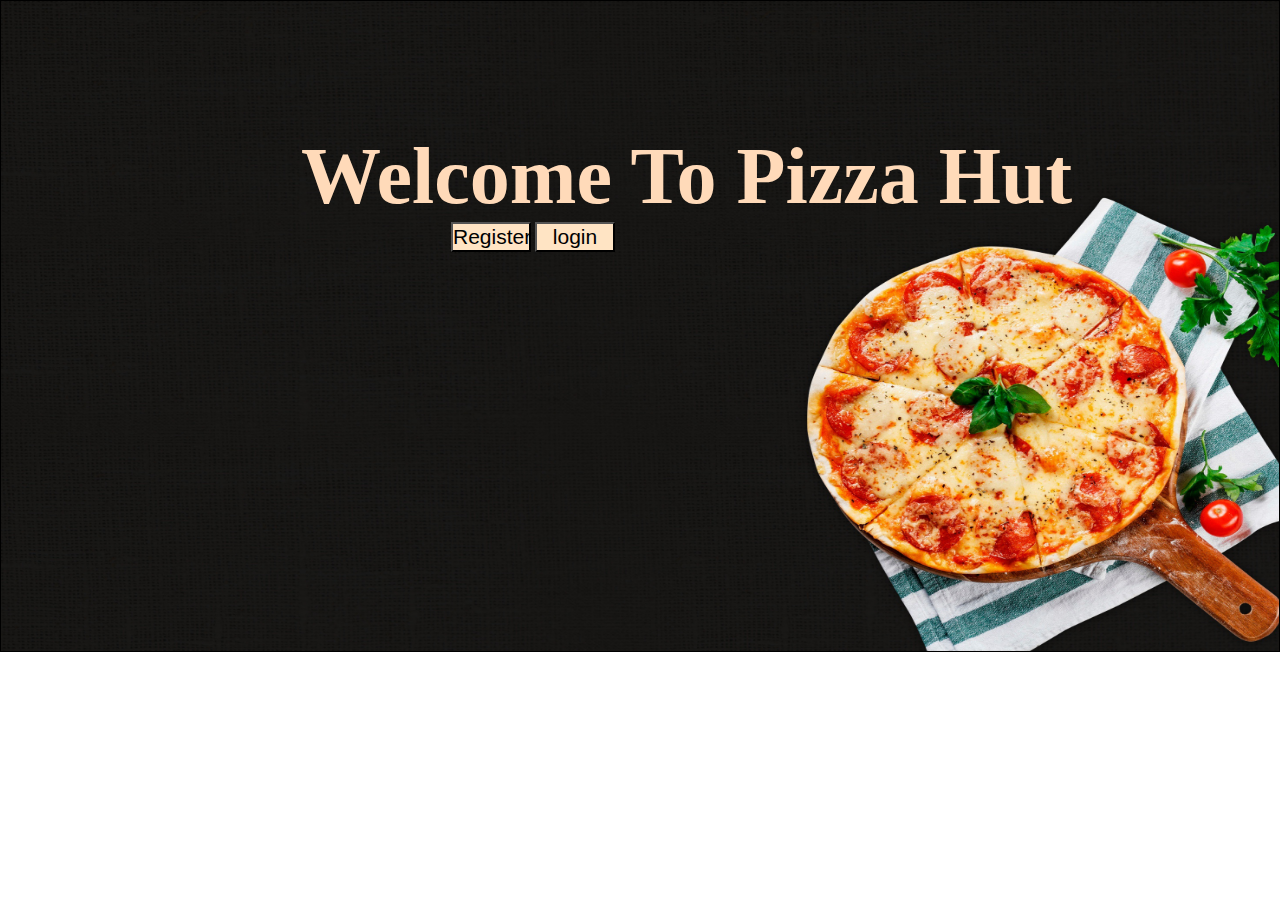
<file: index.html>
<!DOCTYPE html>
<html lang="en">
<head>
    <meta charset="UTF-8">
    <meta name="viewport" content="width=device-width, initial-scale=1.0">
    <title>pizza hut</title>
    <link rel="stylesheet" href="style.css">
</head>
<body>
    <div id="out">
        <h1>Welcome To Pizza Hut</h1>
        <button id="register"><a href="register.html">Register</a></button>
        <button id="login"><a href="login.html">login</a></button>
    </div>
</body>
</html>
</file>
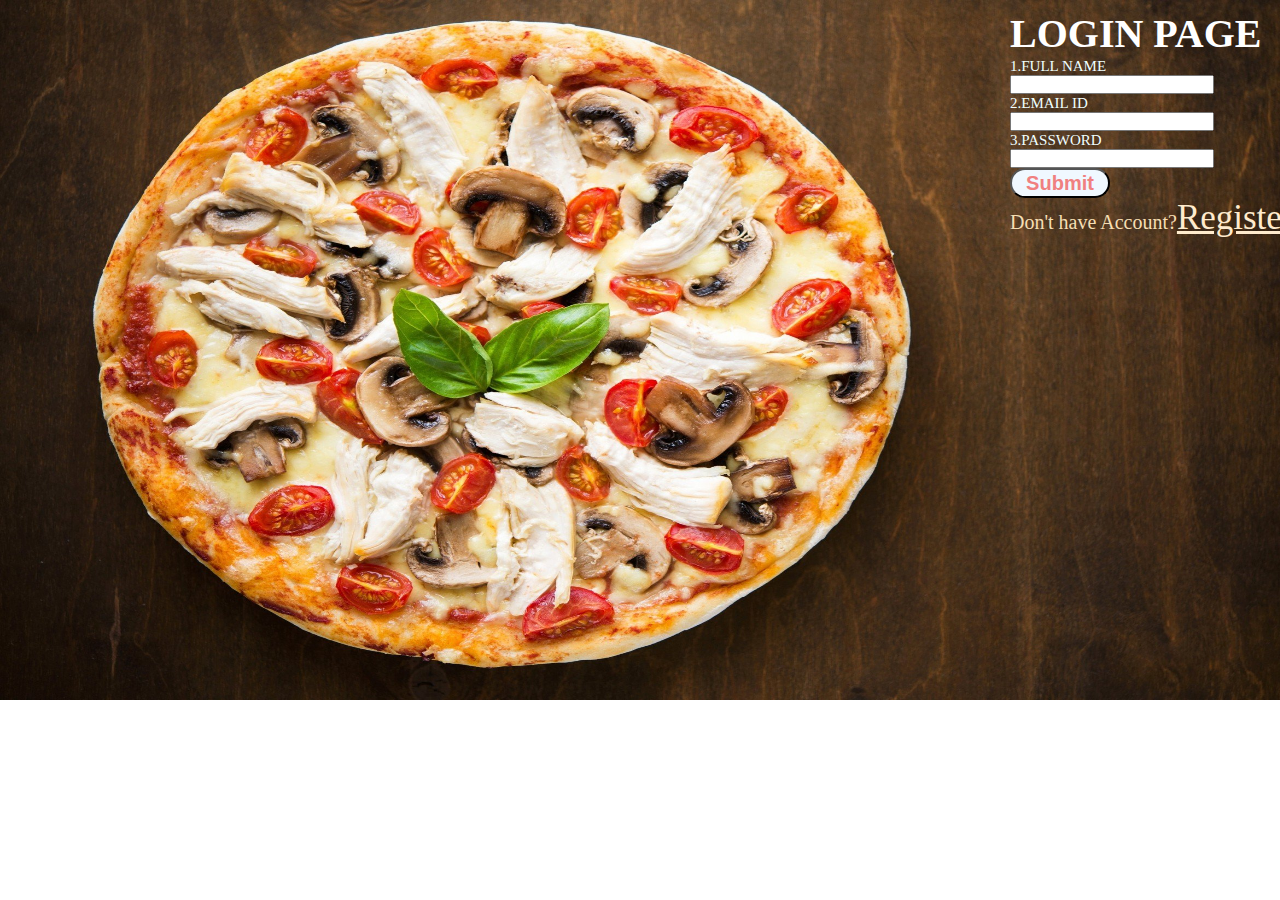
<file: login.html>
<!DOCTYPE html>
<html lang="en">
<head>
    <meta charset="UTF-8">
    <meta name="viewport" content="width=device-width, initial-scale=1.0">
    <title>login page</title>
    <link rel="stylesheet" href="register.css">
    <link rel="stylesheet" href="login.css">
</head>
<body>
    <form action="">
        <h1>LOGIN PAGE</h1>
        <label for="">1.FULL NAME</label><br>
        <input type="text"><br>
        <label for="">2.EMAIL ID</label><br>
        <input type="EMAIL"><br>
        <label for="">3.PASSWORD</label><br>
        <input type="PASSWORD"><br>
        <button>Submit</button>
        <p>Don't have Account?<a href="register.html">Register</a></p>
</form>

</body>
</html>
</file>
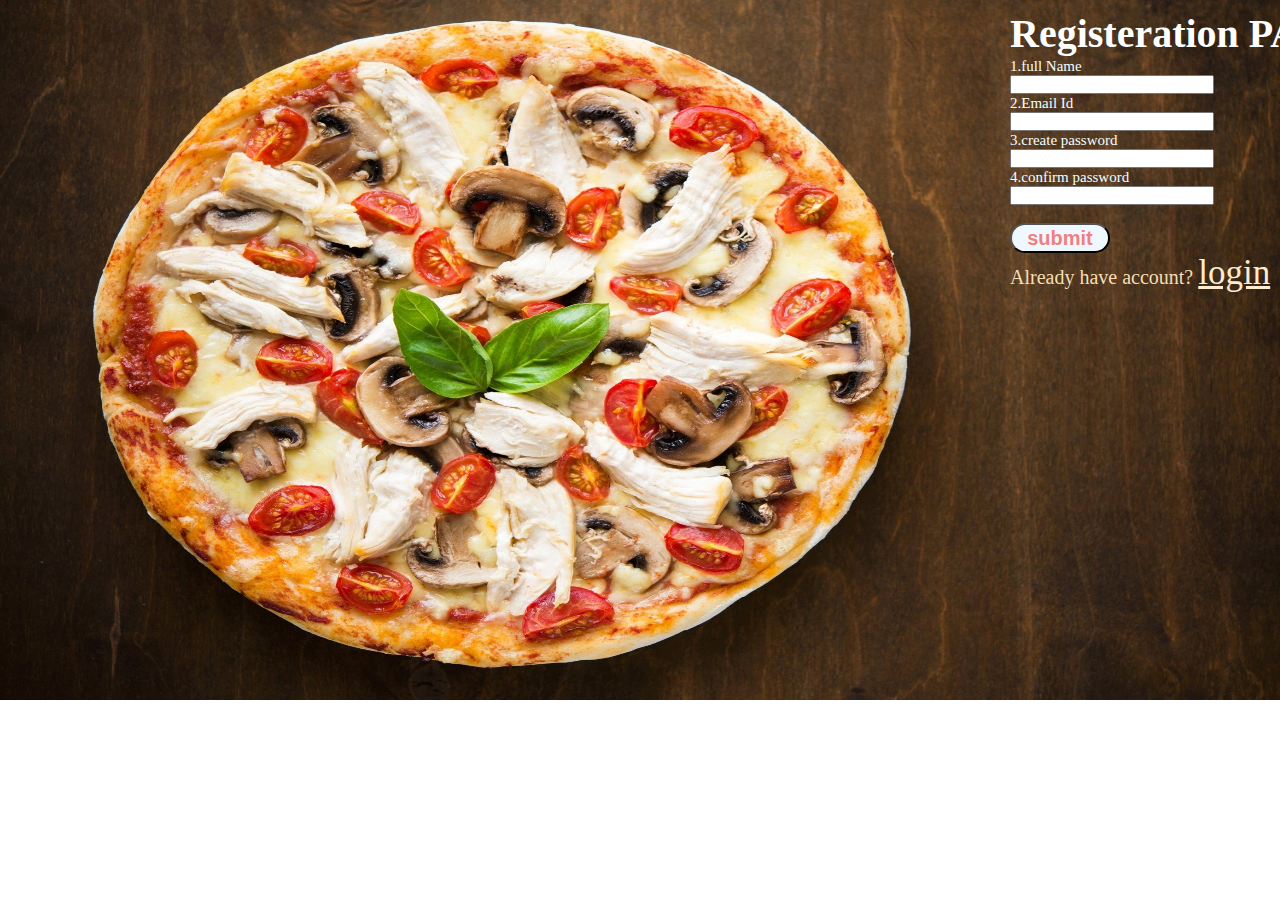
<file: register.html>
<!DOCTYPE html>
<html lang="en">
<head>
    <meta charset="UTF-8">
    <meta name="viewport" content="width=device-width, initial-scale=1.0">
    <title>Registeration page</title>
    <link rel="stylesheet" href="register.css">
</head>
<body>
    <form action="">
        <h1>Registeration PAGE</h1>
        <label for="">1.full Name</label><BR>
        <input type="name"><br>
        <label for="">2.Email Id</label><br>
        <input type="email"><br>
        <label for="">3.create password</label><br>
        <input type="password"><br>
        <label for="">4.confirm password</label><br>
        <input type="password"><br><br>
        <button>submit</button><br>
        <p>Already have account? <a href="login.html">login</a></p>
        
    </form>
    </body>
    </html>
</file>
<file: style.css>
*{
    margin: 0px;
    padding: 0px
}
#out{
border: solid 1px;
height: 650px;
background-image: url(bg1.jpg);
background-repeat: no repeat;
background-size: 1300px 650px;
}
h1{
    color: peachpuff;
    font-size: 80px;
    margin-top: 130px;
    margin-left: 300px;
}
#register,#login{
    height: 30px;
    width: 80px;
    background-color: bisque;
}
#register{
    margin-left: 450px;
}
#register a,#login a{
    color: black;
    font-size: 21px;
    text-decoration: none;
}
#register:hover{
    background-color: skyblue;
}
#login:hover{
    background-color:skyblue;
}
</file>
<file: register.css>
*{
    margin: 0px;
    padding: 0px;
}
body{
    border: solid 0px;
    height: 50x;
    background-image: url(bg2.avif);
    background-repeat: no-repeat;
    background-size: 1400px 700px;
}
form{
    border: solid 0px white;
    margin-left:1000px;
    width: 600px;
    margin-top: 10px;
    padding-left: 10px;
    }
    label{
        color: azure;
                font-size: 15px;
    }
    h1{
        color: white;
        font-size: 40px;
        text-align: left;
    }
    input{
        height: 15px;
        width: 200px;
    }
    button{
        height: 30px;
        width: 100PX;
        background-color: aliceblue;
        color: lightcoral;
        font-size: 20PX ;
        font-weight:bold;
        border-radius:20px;
}
p{
    color: wheat;
    font-size: 20px;
}
p a{
    color: blanchedalmond;
    font-size: 35px;
}
</file>
<file: login.css>
body{
    background-image: url(bg2.avif);
}
form{
    margin-right: 20px;
}
</file>
